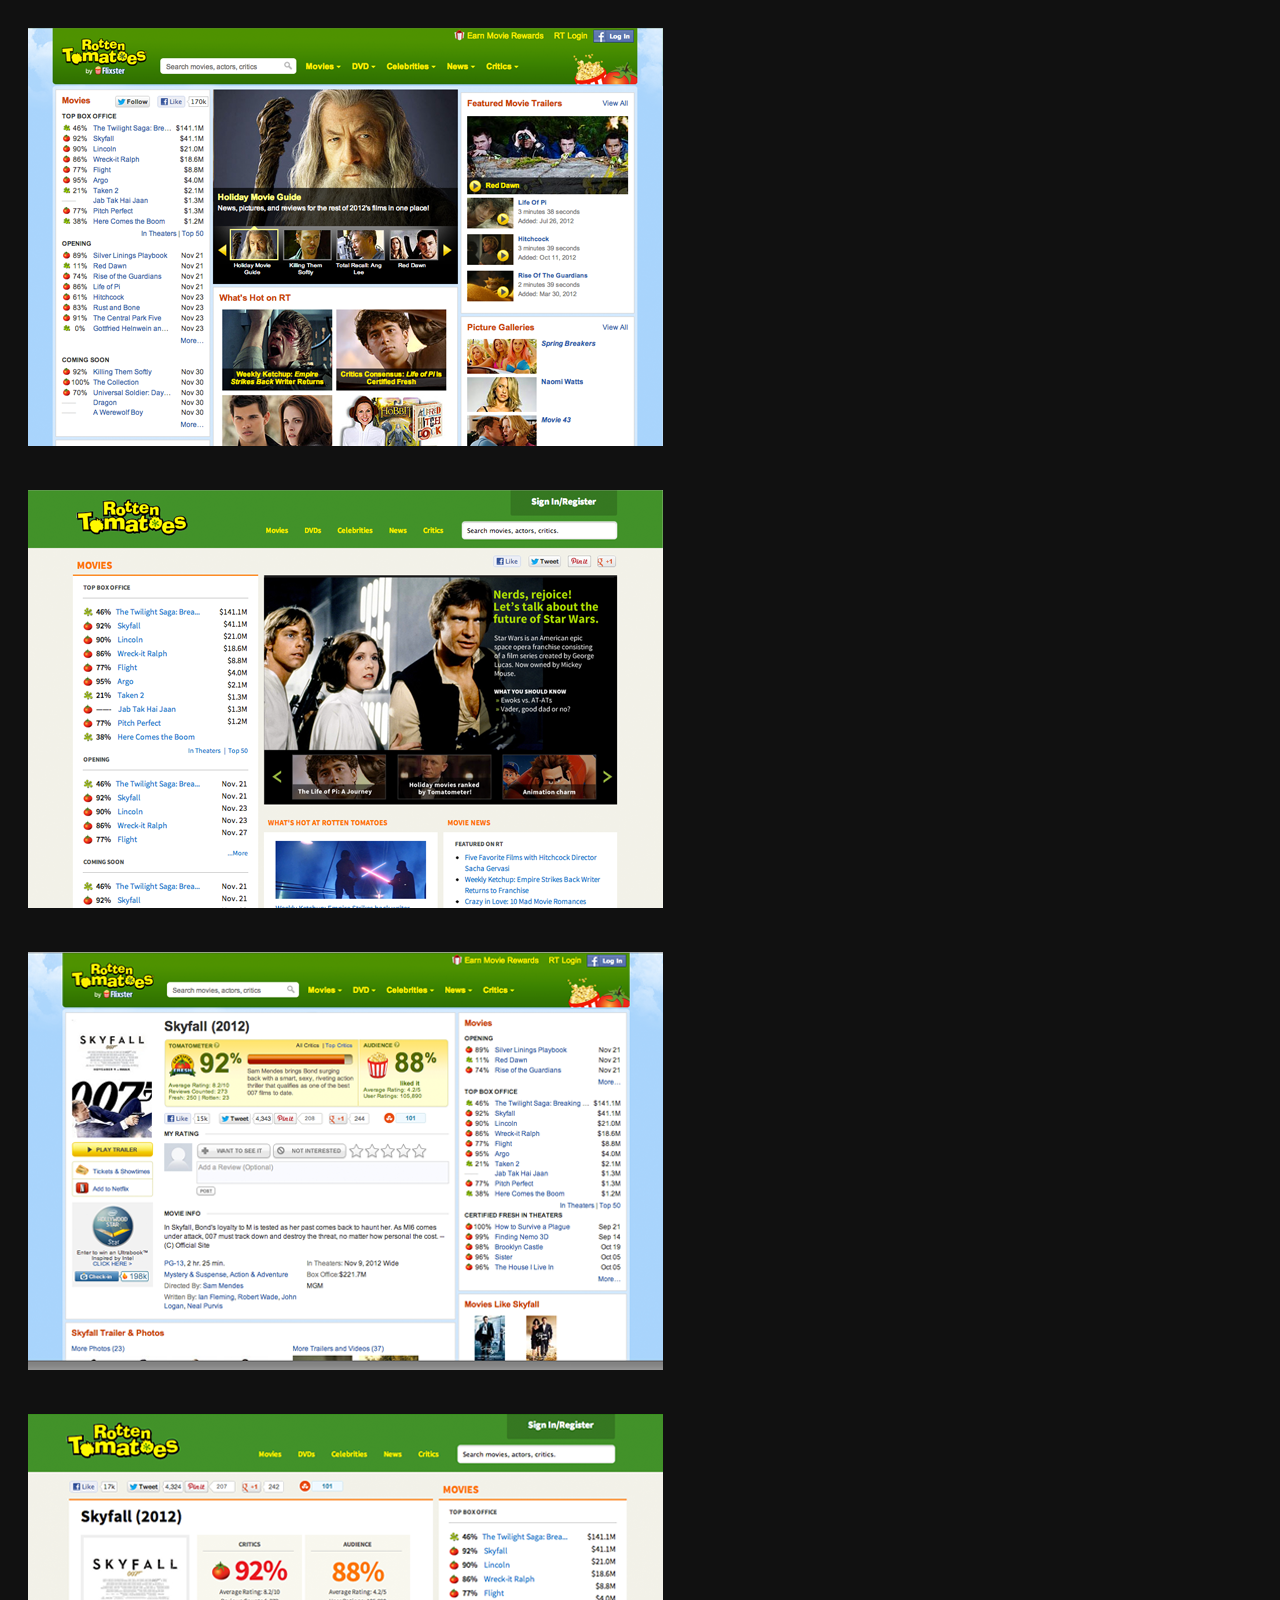
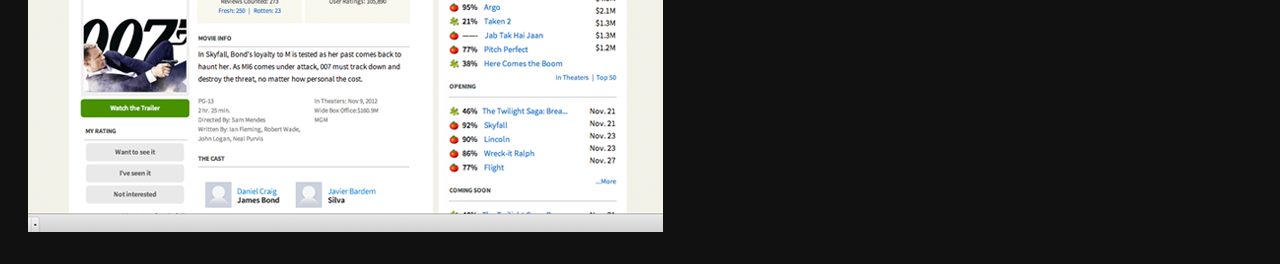
<file: beforeafter.html>
<!doctype html>
<html lang="en">
<head>
    <meta charset="utf-8">
    <meta http-equiv="X-UA-Compatible" content="IE=edge,chrome=1">
 
    <title>Rotten Tomatoes Redesign</title>
    <meta name="description" content="Google Homework">
    <meta name="author" content="Diana Tran">
 
    <meta name="viewport" content="width=device-width, initial-scale=1.0">
 
    <link rel="stylesheet" href="css/bootstrap.css">
</head>
<style>
	body {
		background: #111;
	}
</style>

<body>

			<img src="img/rt_before.png" style="display: inline-block;margin: 20px;" /><img src="img/rt_after.png" style="display: inline-block;margin: 20px;" />
			<img src="img/rt2_before.png" style="display: inline-block;margin: 20px;" /><img src="img/rt2_after.png" style="display: inline-block;margin: 20px;" />			
					
						
</body>
</file>
